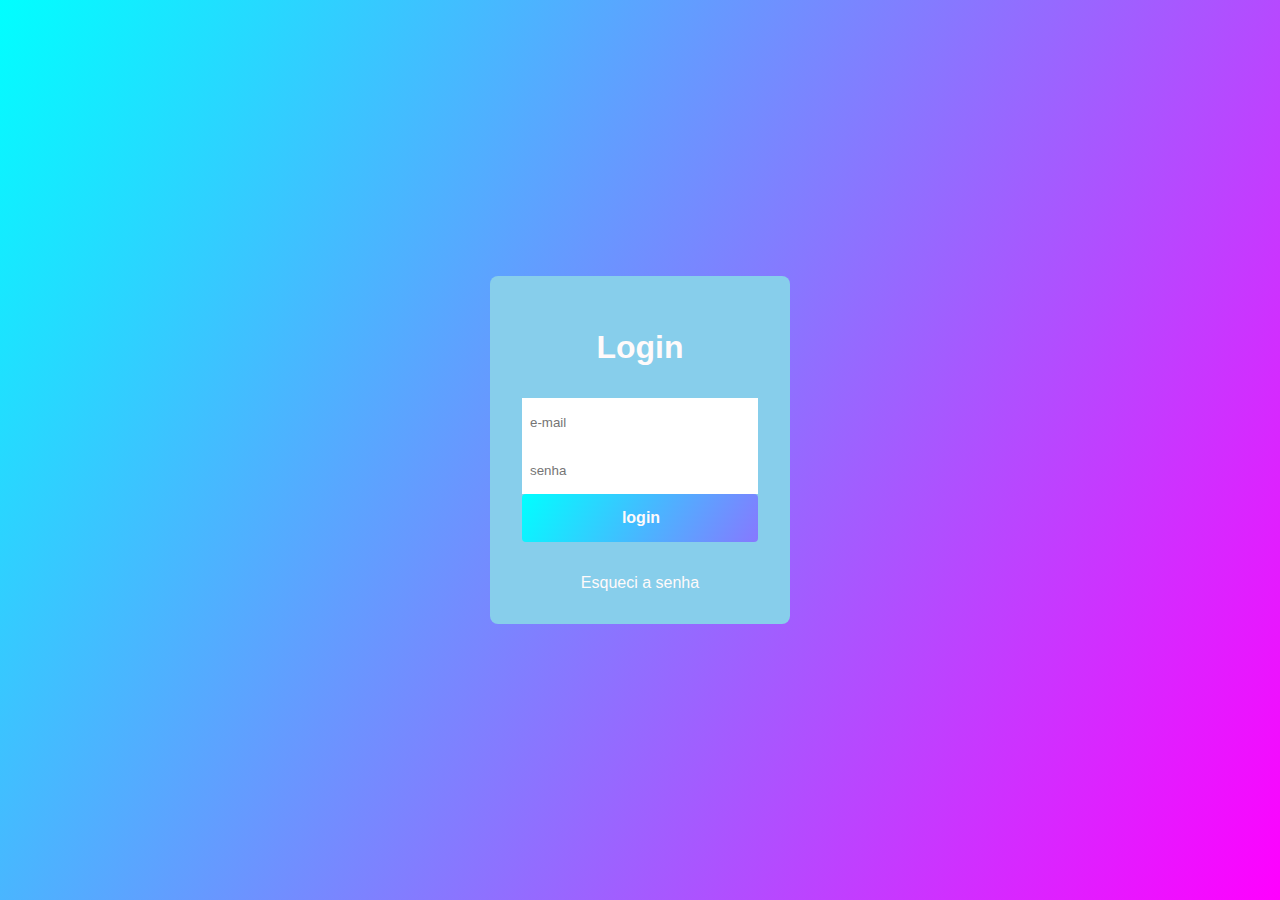
<file: Exercicio Site/index.html>
<!DOCTYPE html>
<html lang="pt-br">
<head>
    <meta charset="UTF-8">
    <meta http-equiv="X-UA-Compatible" content="IE=edge">
    <meta name="viewport" content="width=device-width, initial-scale=1.0">
    <link rel="shortcut icon" type="imagex/png" href="./images/icon.ico">
    <title>Sistema</title>
    <link rel="stylesheet" href="style.css">
</head>
<body>
 
     <main class="login">
         <div class="login__container">

               <h1 class="login__title">Login</h1>
             
              <form class="login__form">
                    <input class="login__input" type="email" placeholder="e-mail">
                    <span class="login__input-border"></span>
                    <input class="login__input" type="password" placeholder="senha"
                    <span class="login__input-border"></span>
                    <button class="login__submit">login</button>
                    <a class="login__reset" href="#">Esqueci a senha</a>
              </form>

        </div>
    </main>

</body>
</html>
</file>
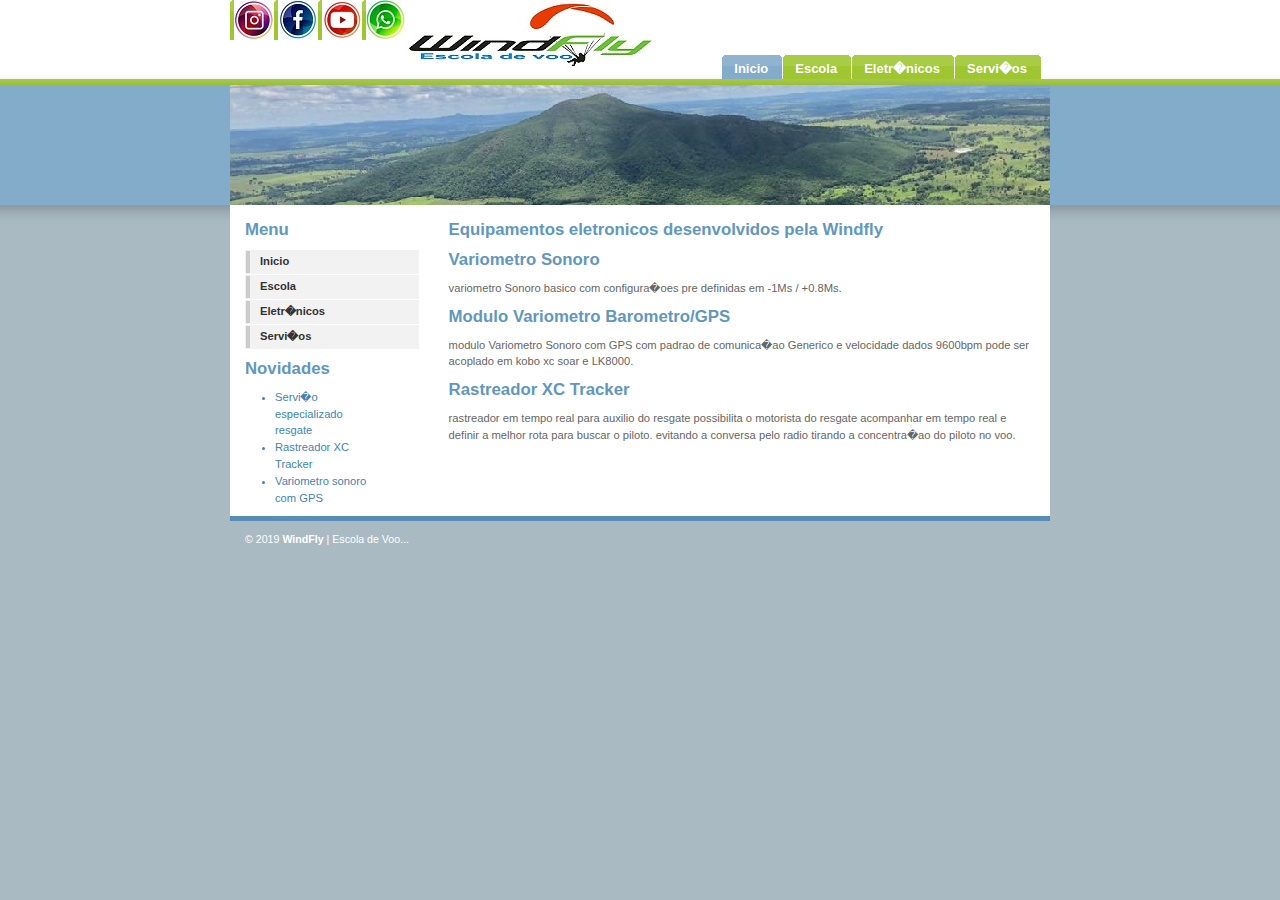
<file: WindFly Site/eletronicos.html>
<!DOCTYPE html PUBLIC "-//W3C//DTD XHTML 1.0 Strict//BR" "http://www.w3.org/TR/xhtml1/DTD/xhtml1-strict.dtd">

<html xmlns="http://www.w3.org/1999/xhtml" xml:lang="br" lang="br">

<head>

<link rel="stylesheet" href="img/screen.css" type="text/css" />

<title>WindFly</title>
	
</head>

<!-- wrap starts here -->
<div id="wrap">
	
  
	<div id="header"> 
    <img src="img/logo.gif" alt="headerphoto" class="no-border" height="72" width="250" />
     
	
	
	<a href="https://www.instagram.com/rodriguinho_windfly/" target="_blank"><img class="no-border" alt="headerphoto" src="img/insta.gif" align="right" height="40" width="40" />
	</a><a href="https://www.facebook.com/RodrigoWindFly?ref=bookmarks" target="_blank"><img src="img/face.gif" alt="headerphoto" class="no-border" align="right" height="40" width="40" />
	</a><a href="https://www.youtube.com/channel/UC5ZKOImxAXvEUdsk8u-vnJA?view_as=subscriber" target="_blank"><img src="img/youtube.gif" alt="headerphoto" class="no-border" align="right" height="40" width="40" />
	</a><a href="https://api.whatsapp.com/send?phone=5564984207601" target="_blank"><img src="img/whats.gif" alt="headerphoto" class="no-border" align="right" height="40" width="40" />
	
    <!-- Menu Tabs -->
    <ul>
      <li id="current"><a href="index.html"><span>Inicio</span></a></li>
      <li><a href="escola.html"><span>Escola</span></a></li>
      <li><a href="eletronicos.html"><span>Eletr�nicos</span></a></li>
      <li><a href="servicos.html"><span>Servi�os</span></a></li>
    </ul>
  </div>	
  
  				
	<!-- content-wrap starts here -->
	<div id="content-wrap">		
											
	<img src="img/imagem3.jpg" width="820" height="120" alt="headerphoto" class="no-border" />
		
		<div id="sidebar" >							
				
			<h1>Menu</h1>
			<ul class="sidemenu">
				<li><a href="index.html">Inicio</a></li>
				<li><a href="escola.html">Escola</a></li>					
				<li><a href="eletronicos.html">Eletr�nicos</a></li>	
                        <li><a href="servicos.html">Servi�os</a></li>					
			</ul>		
				
		
			<h1>Novidades</h1>
			<ul>
				<li>Servi�o especializado resgate</li>
				<li>Rastreador XC Tracker</li>
				<li>Variometro sonoro com GPS</li>					
				</ul>
		</div>
			
		<div id="main_full">	
			
			<h1>Equipamentos eletronicos desenvolvidos pela Windfly</span></h1>
				
                        <h1>Variometro Sonoro</span></h1>
						<p>variometro Sonoro basico com configura�oes pre definidas em -1Ms / +0.8Ms.
                        
						<h1>Modulo Variometro Barometro/GPS</span></h1>
						<p>modulo Variometro Sonoro com GPS com padrao de comunica�ao Generico e velocidade dados 9600bpm pode ser acoplado em kobo  xc soar e LK8000.

                        <h1>Rastreador XC Tracker</span></h1>
						<p> rastreador em tempo real  para auxilio do resgate  possibilita o  motorista do resgate acompanhar em tempo real  e definir a melhor  rota para buscar o piloto. evitando a conversa pelo radio  tirando a concentra�ao do piloto no voo.


     				
		</div>	

			
	<!-- content-wrap ends here -->		
	</div>

<!-- footer starts here -->	
<div id="footer">
	
	
 <div class="footer-left"> 
      <p class="align-left"> &copy; 2019 <strong> WindFly</strong> | Escola de Voo...</p>		
	</div>
	
	
</div>
<!-- footer ends here -->
	
<!-- wrap ends here -->
</body>
</html>
</file>
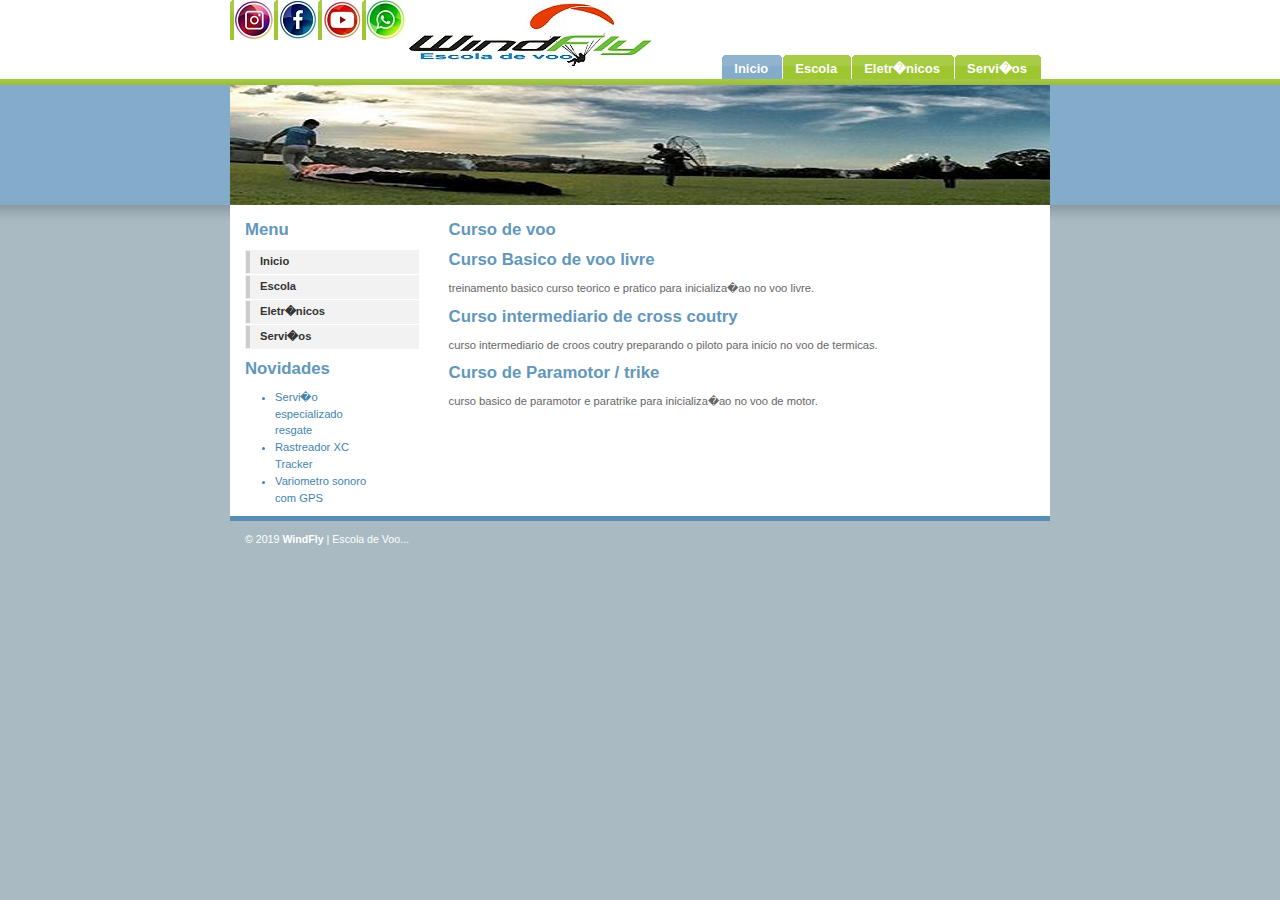
<file: WindFly Site/escola.html>
<!DOCTYPE html PUBLIC "-//W3C//DTD XHTML 1.0 Strict//EN" "http://www.w3.org/TR/xhtml1/DTD/xhtml1-strict.dtd">

<html xmlns="http://www.w3.org/1999/xhtml" xml:lang="br" lang="br">

<head>

<link rel="stylesheet" href="img/screen.css" type="text/css" />

<title>WindFly</title>
	
</head>

<body>

<!-- wrap starts here -->
<div id="wrap">
	
  
	
 <div id="header"> 
     <img src="img/logo.gif" alt="headerphoto" class="no-border" height="72" width="250" />
    
	
	
	<a href="https://www.instagram.com/rodriguinho_windfly/" target="_blank"><img class="no-border" alt="headerphoto" src="img/insta.gif" align="right" height="40" width="40" />
	</a><a href="https://www.facebook.com/RodrigoWindFly?ref=bookmarks" target="_blank"><img src="img/face.gif" alt="headerphoto" class="no-border" align="right" height="40" width="40" />
	</a><a href="https://www.youtube.com/channel/UC5ZKOImxAXvEUdsk8u-vnJA?view_as=subscriber" target="_blank"><img src="img/youtube.gif" alt="headerphoto" class="no-border" align="right" height="40" width="40" />
	</a><a href="https://api.whatsapp.com/send?phone=5564984207601" target="_blank"><img src="img/whats.gif" alt="headerphoto" class="no-border" align="right" height="40" width="40" />
	
    <!-- Menu Tabs -->
    <ul>
      <li id="current"><a href="index.html"><span>Inicio</span></a></li>
      <li><a href="escola.html"><span>Escola</span></a></li>
      <li><a href="eletronicos.html"><span>Eletr�nicos</span></a></li>
      <li><a href="servicos.html"><span>Servi�os</span></a></li>
    </ul>
  </div>		
	<!-- content-wrap starts here -->
	<div id="content-wrap">		
											
	<img src="img/imagem2.jpg" width="820" height="120" alt="headerphoto" class="no-border" />
		
		<div id="sidebar" >							
				
			<h1>Menu</h1>
			<ul class="sidemenu">
				<li><a href="index.html">Inicio</a></li>
				<li><a href="escola.html">Escola</a></li>					
				<li><a href="eletronicos.html">Eletr�nicos</a></li>	
                        <li><a href="servicos.html">Servi�os</a></li>					
			</ul>		
				
		
			<h1>Novidades</h1>
			<ul>
				<li>Servi�o especializado resgate</li>
				<li>Rastreador XC Tracker</li>
				<li>Variometro sonoro com GPS</li>					
				</ul>
		</div>
		
		<div id="main_full">	
		
		<h1>Curso de voo</span></h1>
				
                        <h1>Curso Basico de voo livre </span></h1>
						<p>treinamento basico curso teorico e pratico para inicializa�ao no voo livre.
                        
						<h1>Curso intermediario de cross coutry </span></h1>
						<p>curso intermediario de croos coutry preparando o piloto para inicio no voo de termicas.

                        <h1>Curso de Paramotor / trike </span></h1>
						<p> curso basico de paramotor e paratrike para inicializa�ao no  voo de motor.




         </div>
<!-- footer starts here -->	
<div id="footer">
	
	
<div class="footer-left"> 
      <p class="align-left"> &copy; 2019 <strong> WindFly</strong> | Escola de Voo...</p>		
	</div>
	
	
</div>
<!-- footer ends here -->
	
<!-- wrap ends here -->
</body>
</html>
</file>
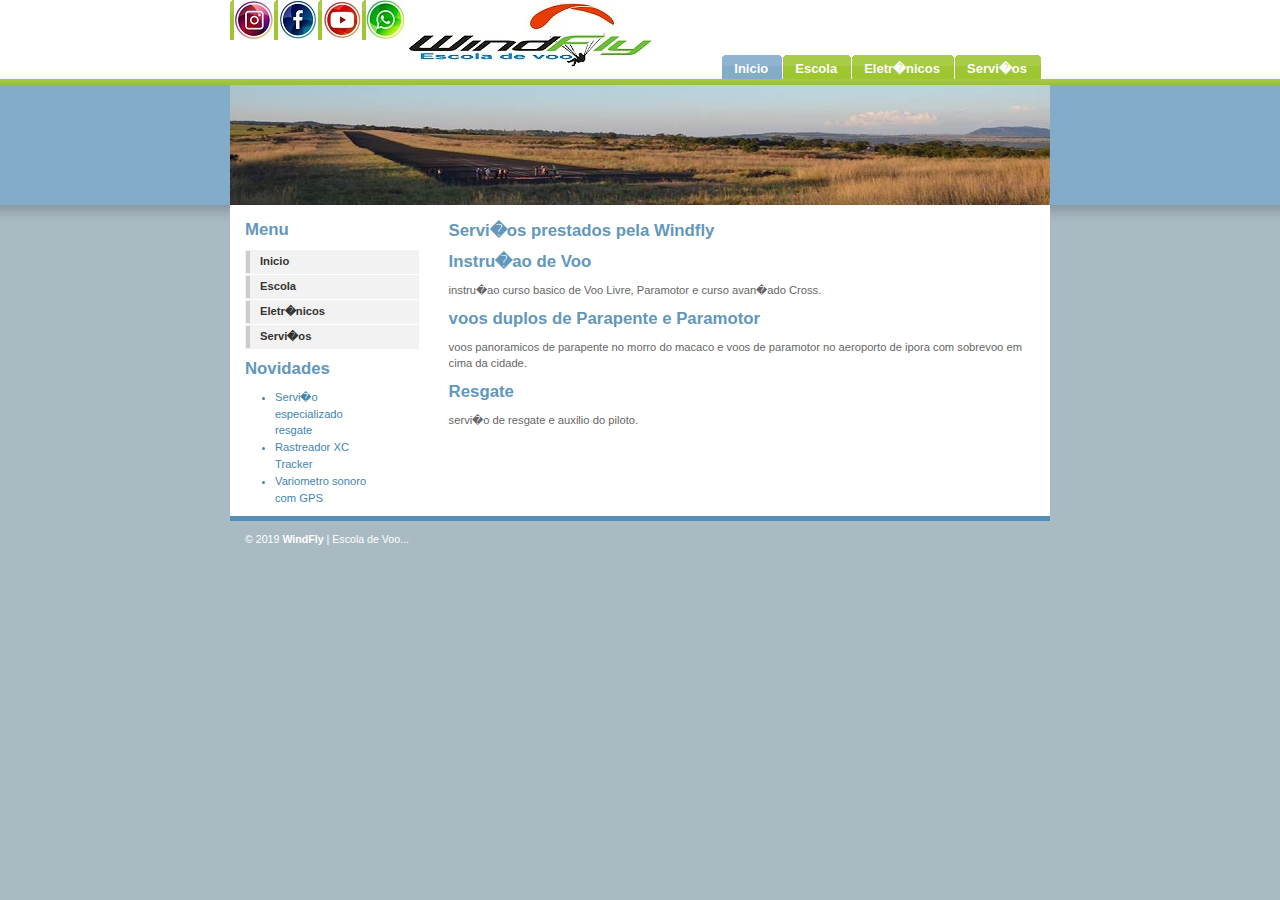
<file: WindFly Site/servicos.html>
<!DOCTYPE html PUBLIC "-//W3C//DTD XHTML 1.0 Strict//EN" "http://www.w3.org/TR/xhtml1/DTD/xhtml1-strict.dtd">

<html xmlns="http://www.w3.org/1999/xhtml" xml:lang="br" lang="br">

<head>

<link rel="stylesheet" href="img/screen.css" type="text/css" />

<title>WindFly</title>
	
</head>

<!-- wrap starts here -->
<div id="wrap">
	
  
 <div id="header"> 
     <img src="img/logo.gif" alt="headerphoto" class="no-border" height="72" width="250" />
    
	
	<a href="https://www.instagram.com/rodriguinho_windfly/" target="_blank"><img class="no-border" alt="headerphoto" src="img/insta.gif" align="right" height="40" width="40" />
	</a><a href="https://www.facebook.com/RodrigoWindFly?ref=bookmarks" target="_blank"><img src="img/face.gif" alt="headerphoto" class="no-border" align="right" height="40" width="40" />
	</a><a href="https://www.youtube.com/channel/UC5ZKOImxAXvEUdsk8u-vnJA?view_as=subscriber" target="_blank"><img src="img/youtube.gif" alt="headerphoto" class="no-border" align="right" height="40" width="40" />
	</a><a href="https://api.whatsapp.com/send?phone=5564984207601" target="_blank"><img src="img/whats.gif" alt="headerphoto" class="no-border" align="right" height="40" width="40" />
	
    <!-- Menu Tabs -->
    <ul>
      <li id="current"><a href="index.html"><span>Inicio</span></a></li>
      <li><a href="escola.html"><span>Escola</span></a></li>
      <li><a href="eletronicos.html"><span>Eletr�nicos</span></a></li>
      <li><a href="servicos.html"><span>Servi�os</span></a></li>
    </ul>
  </div>	
				
	<!-- content-wrap starts here -->
	<div id="content-wrap">		
											
	<img src="img/imagem4.jpg" width="820" height="120" alt="headerphoto" class="no-border" />
		
		<div id="sidebar" >							
				
			<h1>Menu</h1>
			<ul class="sidemenu">
				<li><a href="index.html">Inicio</a></li>
				<li><a href="escola.html">Escola</a></li>					
				<li><a href="eletronicos.html">Eletr�nicos</a></li>	
                        <li><a href="servicos.html">Servi�os</a></li>					
			</ul>		
				
		
			<h1>Novidades</h1>
			<ul>
				<li>Servi�o especializado resgate</li>
				<li>Rastreador XC Tracker</li>
				<li>Variometro sonoro com GPS</li>					
				</ul>
		</div>
		
		
<div id="main_full">	
			
			<h1>Servi�os prestados pela Windfly</span></h1>
				
                        <h1>Instru�ao de Voo</span></h1>
						<p>instru�ao curso basico de  Voo Livre, Paramotor e curso avan�ado Cross.
                        
						<h1>voos duplos de Parapente e Paramotor </span></h1>
						<p>voos panoramicos de parapente no morro do macaco  e   voos de paramotor no aeroporto de ipora com sobrevoo em cima da cidade.

                        <h1>Resgate</span></h1>
						<p> servi�o de resgate e auxilio do piloto.
                         
 				
		</div>	

				
	<!-- content-wrap ends here -->		
	</div>


	
<!-- footer starts here -->	
<div id="footer">
	
	
	
 <div class="footer-left"> 
      <p class="align-left"> &copy; 2019 <strong> WindFly</strong> | Escola de Voo...</p>		
	</div>
	
	
</div>
<!-- footer ends here -->
	
<!-- wrap ends here -->
</body>
</html>
</file>
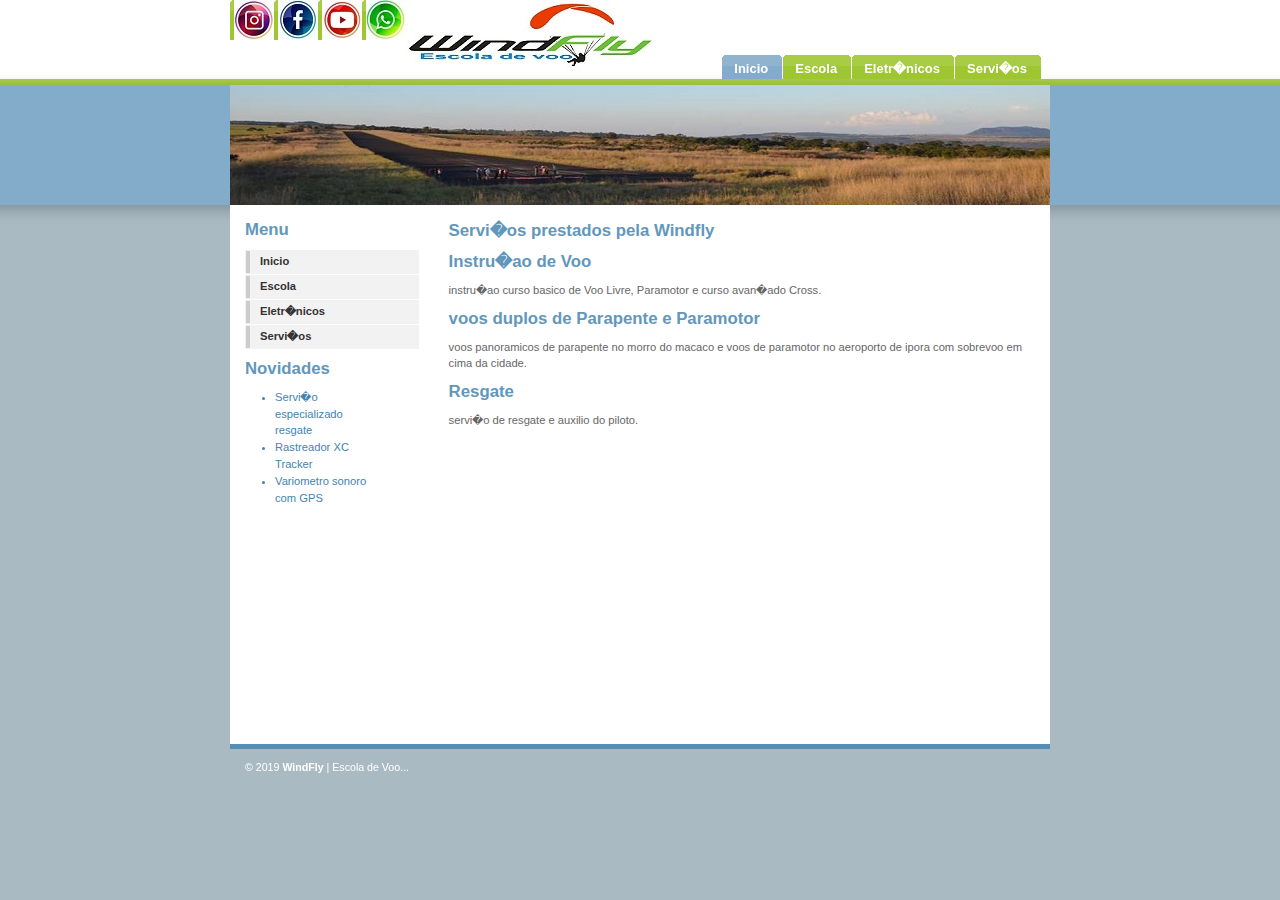
<file: WindFly Site/servicos2.html>
<!DOCTYPE html>
<html>
    <head>
<meta charset="utf-8">
      <link rel="stylesheet" href="img/screen.css" type="text/css" />
      <title>WindFly</title>		
  </head>


<!-- wrap starts here -->
<div id="wrap">
	
  
 <div id="header"> 
     <img src="img/logo.gif" alt="headerphoto" class="no-border" height="72" width="250" />
    
	
	<a href="https://www.instagram.com/rodriguinho_windfly/" target="_blank"><img class="no-border" alt="headerphoto" src="img/insta.gif" align="right" height="40" width="40" />
	</a><a href="https://www.facebook.com/RodrigoWindFly?ref=bookmarks" target="_blank"><img src="img/face.gif" alt="headerphoto" class="no-border" align="right" height="40" width="40" />
	</a><a href="https://www.youtube.com/channel/UC5ZKOImxAXvEUdsk8u-vnJA?view_as=subscriber" target="_blank"><img src="img/youtube.gif" alt="headerphoto" class="no-border" align="right" height="40" width="40" />
	</a><a href="https://api.whatsapp.com/send?phone=5564984207601" target="_blank"><img src="img/whats.gif" alt="headerphoto" class="no-border" align="right" height="40" width="40" />
	
    <!-- Menu Tabs -->
    <ul>
      <li id="current"><a href="index.html"><span>Inicio</span></a></li>
      <li><a href="escola.html"><span>Escola</span></a></li>
      <li><a href="eletronicos.html"><span>Eletr�nicos</span></a></li>
      <li><a href="servicos.html"><span>Servi�os</span></a></li>
    </ul>
  </div>	
				
	<!-- content-wrap starts here -->
	<div id="content-wrap">		
											
	<img src="img/imagem4.jpg" width="820" height="120" alt="headerphoto" class="no-border" />
		
		<div id="sidebar" >							
				
			<h1>Menu</h1>
			<ul class="sidemenu">
				<li><a href="index.html">Inicio</a></li>
				<li><a href="escola.html">Escola</a></li>					
				<li><a href="eletronicos.html">Eletr�nicos</a></li>	
                        <li><a href="servicos.html">Servi�os</a></li>					
			</ul>		
				
		
			<h1>Novidades</h1>
			<ul>
				<li>Servi�o especializado resgate</li>
				<li>Rastreador XC Tracker</li>
				<li>Variometro sonoro com GPS</li>					
				</ul>
		</div>
		
		
<div id="main_full">	
			
			<h1>Servi�os prestados pela Windfly</span></h1>
				
                        <h1>Instru�ao de Voo</span></h1>
						<p>instru�ao curso basico de  Voo Livre, Paramotor e curso avan�ado Cross.
                        
						<h1>voos duplos de Parapente e Paramotor </span></h1>
						<p>voos panoramicos de parapente no morro do macaco  e   voos de paramotor no aeroporto de ipora com sobrevoo em cima da cidade.

                        <h1>Resgate</span></h1>
						<p> servi�o de resgate e auxilio do piloto.</p>
                         
 			
                <iframe width="600" height="300" class="slogan"  src="https://www.youtube.com/embed/MAMjEaur2jo?start=136" frameborder="0" allow="accelerometer; autoplay; encrypted-media; gyroscope; picture-in-picture" allowfullscreen></iframe>
	
		</div>	
 
<!-- footer starts here -->	
<div id="footer">
	
	
	
 <div class="footer-left"> 
      <p class="align-left"> &copy; 2019 <strong> WindFly</strong> | Escola de Voo...</p>		
	</div>
	
	
</div>
<!-- footer ends here -->
	
<!-- wrap ends here -->
</body>
</html>
</file>
<file: Exercicio Site/style.css>
body{
  margin: 0;
  padding: 0;
  font-family: sans-serif;
  
}


.login{
  height: 100vh;
  background: linear-gradient(120deg, #00FFFF,#FF00FF);
  display: flex;
  justify-content: center;
  align-items: center;
}

.login__container {
  min-height: 400;
  width: 300px;
  padding: 32px;
  background-color:#87CEEB ;
  box-sizing: border-box;
  border-radius: 8px;
  display: flex;
  flex-direction: column;
  align-items: center;
}

.login__title {
  margin-bottom: 32px;
  color:#FFFAFA ;
}

.login__form {
  width: 100%;
  display: flex;
  flex-direction: column;
  align-items: center;
  justify-content: center;
}

.login__input {
  height: 48px;
  width: 100%;
  box-sizing: border-box;
  padding-left: 8px;
  border: unset;
  outline: none;
}


.login__input-boarder{
height: 1px;
width: 100%;
margin-bottom: 16px;
background-color: #FFFAFA;
transition: .3s ease-in-out;

}

.login__input-boarder::after{
  content: '';
  display: block;
  height: 1px;
  width: 0;
  margin-bottom: 16px;
  background: linear-gradient(120deg, #00FFFF,#FF00FF);
  transition: .3s ease-in-out;
  
}

.login__input:focus + .login__input-boarder::after{
  width: 100%;
}


.login__submit{
    height: 48px;
    width: 100%;
    padding-left: 8px;
    outline: none;
    position: relative;
    background: linear-gradient(120deg, #00FFFF,#FF00FF);
    background-size: 200%;
    margin-bottom: 32px;
    color:#FFFAFA;
    font-size: 16px;
    font-weight: bold;
    border: unset;
    border-radius: 4px;
    cursor: pointer;
    transition: .5s ease-in-out;
}

.login__submit:hover{
  background-position:right;
}


.login__reset{
      font-size: 16px;
      color:#FFFAFA;
      text-decoration: none;
}
</file>
<file: WindFly Site/img/screen.css>
/* top elements */
* { padding: 0; margin: 0; }

body {
	margin: 0;
	padding: 0;
	font: .70em/1.5em  Verdana, Tahoma, Helvetica, sans-serif;
	color: #666666; 
	background: #A9BAC3 url(bg.gif) repeat-x;
	text-align: center;
}


/* links */
a { 
	color: #4284B0;
	background-color: inherit;
	text-decoration: none;
}
a:hover {
	color: #9EC068;
	background-color: inherit;
}

/* headers */
h1, h2, h3 {
	font: bold 1em 'Trebuchet MS', Arial, Sans-serif;
	color: #333;	
}
h1 { font-size: 1.5em; color: #6297BC; } 
h2 { font-size: 1.4em; text-transform:uppercase;}
h3 { font-size: 1.3em; }

p, h1, h2, h3 {
	margin: 10px 15px;
}
ul, ol {
	margin: 10px 30px;
	padding: 0 15px;
	color: #4284B0;
}
ul span, ol span {
	color: #666666; 
}

/* images */
img {
	border: 2px solid #CCC;
}
img.no-border {
	border: none;
}
img.float-right {
  margin: 5px 0px 5px 15px;  
}
img.float-left {
  margin: 5px 15px 5px 0px;
}
a img {  
  border: 2px solid #568EB6;
}
a:hover img {  
  border: 2px solid #CCC !important; /* IE fix*/
  border: 2px solid #568EB6;
}


code {
  margin: 5px 0;
  padding: 10px;
  text-align: left;
  display: block;
  overflow: auto;  
  font: 500 1em/1.5em 'Lucida Console', 'courier new', monospace;
  /* white-space: pre; */
  background: #FAFAFA;
  border: 1px solid #f2f2f2;  
  border-left: 4px solid #4284B0; 
}
acronym {
  cursor: help;
  border-bottom: 1px solid #777;
}
blockquote {
	margin: 15px;
 	padding: 0 0 0 20px;  	
  	background: #FAFAFA;
	border: 1px solid #f2f2f2; 
	border-left: 4px solid #4284B0;   
	color: #4284B0;
	font: bold 1.2em/1.5em Georgia, 'Bookman Old Style', Serif; 
}

/* form elements */
form {
	margin:10px; padding: 0;
	border: 1px solid #568EB6; 
	background-color: #f2f2f2; 
	/* FAFAFA */ 
}
label {
	display:block;
	font-weight:bold;
	margin:5px 0;
}
input {
	padding: 2px;
	border:1px solid #568EB6;
	font: normal 1em Verdana, sans-serif;
	color:#777;
}
textarea {
	width:300px;
	padding:2px;
	font: normal 1em Verdana, sans-serif;
	border:1px solid #eee;
	height:100px;
	display:block;
	color:#777;
}
input.button { 
	margin: 0; 
	font: bold 1em Arial, Sans-serif; 
	border: 1px solid #000;
	background: #FFF; 
	padding: 2px 3px; 
	color: #000;	
}

/* search form */
form.searchform {
	background: transparent;
	border: none;
	margin: 0; padding: 0;
}
form.searchform input.textbox { 
	margin: 0; 
	width: 120px;
	border: 1px solid #9EC630; 
	background: #FFF;
	color: #333; 
	height: 14px;
	vertical-align: top;
}
form.searchform input.button { 
	margin: 0; 
	padding: 2px 3px; 
	font: bold 12px Arial, Sans-serif; 
	background: #FAFAFA;
	border: 1px solid #f2f2f2;
	color: #777;	
	width: 60px;
	vertical-align: top;
}

/***********************
	  LAYOUT
************************/
#wrap {
	background: #FFF;
	width: 820px; height: 100%;
	margin: 0 auto;	
	text-align: left;
}
#content-wrap {
	clear: both;
	margin: 0; padding: 0;	
	background: #FFF;
}

/* header */
#header {
	position: relative;
	height: 85px;	
	background: #000 url(headerbg.gif) repeat-x 0% 100%;	
}
#header h1#logo {
	position: absolute;
	margin: 0; padding: 0;
	font: bolder 4.1em 'Trebuchet MS', Arial, Sans-serif;
	letter-spacing: -2px;
	top: 0; left: 300px;	
}
#header h2#slogan {
	position: absolute;	 
	top:46px; left: 270px;
	color: #666666;
	text-indent: 0px;
	font: bold 11px Tahoma, 'trebuchet MS', Sans-serif; 
	text-transform: none;	
}


#header form.searchform {
	position: absolute;
	top: 0; right: -12px;	
}

/* main */
#main {
	float: left;
	margin-left: 15px;
	padding: 0;
	width: 50%;		
}

/* main */
#main_full  {
	float: left;
	margin-left: 15px;
	padding: 0;
	width: 75%;		
}

.post-footer {
	background-color: #FAFAFA;
	padding: 5px; margin: 20px 15px 0 15px;
	border: 1px solid #f2f2f2;
	font-size: 95%;	
}
.post-footer .date {
	background: url(clock.gif) no-repeat left center;
	padding-left: 20px; margin: 0 10px 0 5px;
}
.post-footer .comments {
	background: url(comment.gif) no-repeat left center;
	padding-left: 20px; margin: 0 10px 0 5px;
}
.post-footer .readmore {
	background: url(page.gif) no-repeat left center;
	padding-left: 20px; margin: 0 10px 0 5px;
}

/* sidebar */
#sidebar {
	float: left;
	width: 23%;
	margin: 0;	padding: 0; 
	display: inline;		
}
#sidebar ul.sidemenu {
	list-style:none;
	margin:10px 0 10px 15px;
	padding:0;		
}
#sidebar ul.sidemenu li {
	margin-bottom:1px;
	border: 1px solid #f2f2f2;
}
#sidebar ul.sidemenu a {
	display:block;
	font-weight:bold;
	color: #333;	
	text-decoration:none;	
	padding:2px 5px 2px 10px;
	background: #f2f2f2;
	border-left:4px solid #CCC;	
	
	min-height:18px;
}

* html body #sidebar ul.sidemenu a { height: 18px; }

#sidebar ul.sidemenu a:hover {
	padding:2px 5px 2px 10px;
	background: #f2f2f2;
	color: #339900;
	border-left:4px solid #9EC630;
}

/* rightbar */
#rightbar {
	float: right;
	width: 23%;
	padding: 0; margin:0;		
}

/* Footer */
#footer { 
	clear: both; 
	color: #FFF; 
	background: #A9BAC3; 
	border-top: 5px solid #568EB6;
	margin: 0; padding: 0; 
	height: 50px;	  
	font-size: 95%;		
}
#footer a { 
	text-decoration: none; 
	font-weight: bold;	
	color: #FFF;
}
#footer .footer-left{
	float: left;
	width: 65%;
}
#footer .footer-right{
	float: right;
	width: 30%;
}

/* menu tabs */
#header ul {
	z-index: 999999;
	position: absolute;
   margin:0; padding: 0;
   list-style:none;
	right: 0; 
	bottom: 6px !important; bottom: 5px;
	font: bold 13px  Arial, 'Trebuchet MS', Tahoma, verdana,  sans-serif;	
}
#header li {
   display:inline;
   margin:0; padding:0;
}
#header a {
   float:left;
   background: url(tableft.gif) no-repeat left top;
   margin:0;
   padding:0 0 0 4px;
   text-decoration:none;
}
#header a span {
   float:left;
   display:block;
   background: url(tabright.gif) no-repeat right top;
   padding:6px 15px 3px 8px;
   color: #FFF;
}
/* Commented Backslash Hack hides rule from IE5-Mac \*/
#header a span {float:none;}
/* End IE5-Mac hack */
#header a:hover span {
	color:#FFF;
}
#header a:hover {
   background-position:0% -42px;
}
#header a:hover span {
   background-position:100% -42px;
}
#header #current a {
   background-position:0% -42px;
	color: #FFF;
}
#header #current a span {
   background-position:100% -42px;
	color: #FFF;
}
/* end menu tabs */

/* alignment classes */
.float-left   { float: left; }
.float-right  {	float: right; }
.align-left   {	text-align: left; }
.align-right  {	text-align: right; }
.align-center {	text-align: center; }

/* additional classes */
.clear { clear: both; }
.green {	color: #9EC630; }
.gray  {	color: #BFBFBF; }
</file>
